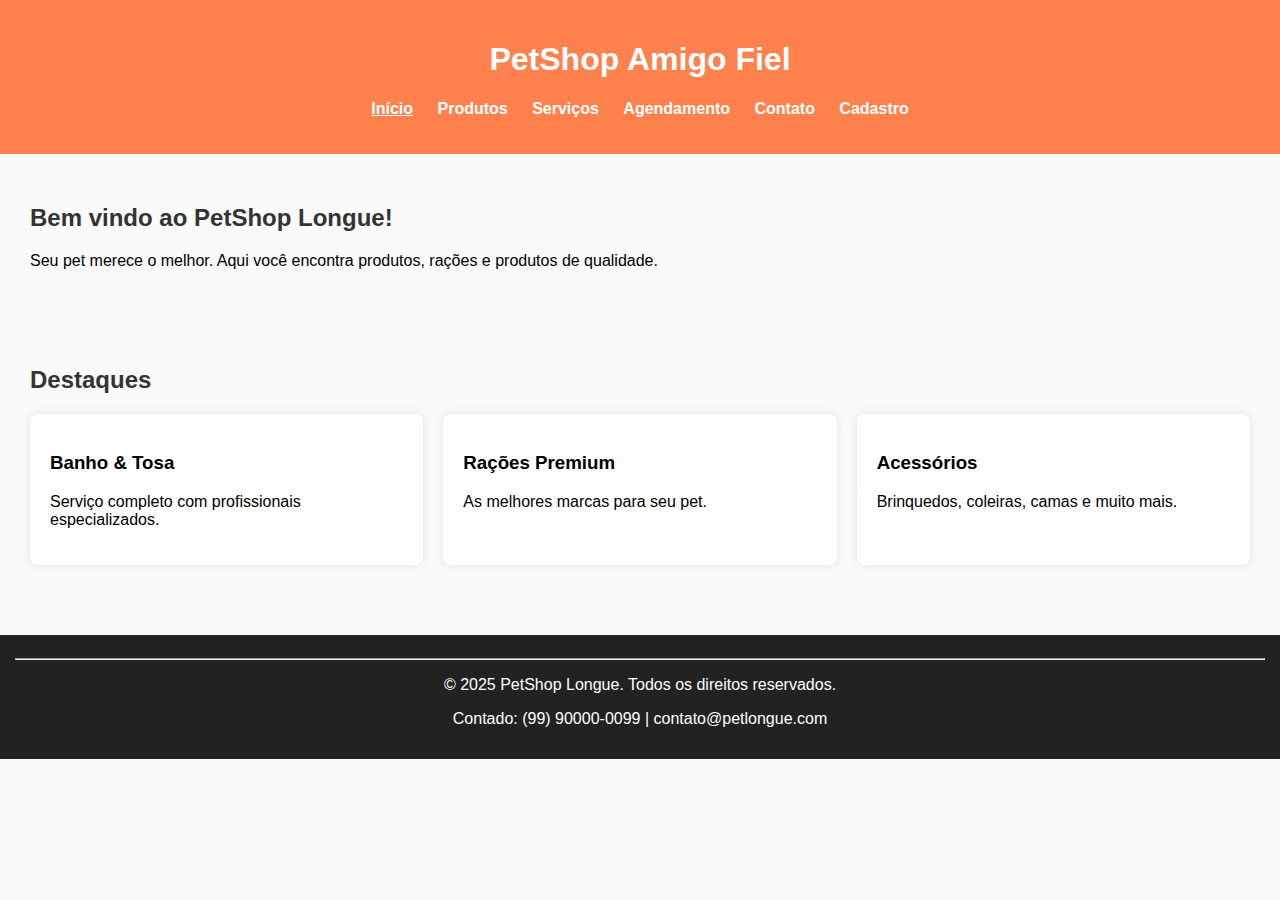
<file: Index.html>
<!DOCTYPE html>
<html>

<head>
    <meta charset="UTF-8">
    <title> PetShop Longue</title>
    <meta name="viewport" content="width=device-width, initial-scale=1.0">
    <link rel="stylesheet" href="css/styles.css">
</head>

<body>
    <header class="site-header" role="banner">
        <div class="container header-inner">
            <div class="brand">
                <h1>PetShop Amigo Fiel</h1>
            </div>

            <nav class="main-nav" role="navigation" aria-label="Menu principal">
                <ul>
                    <li><a class="ativo" href="index.html" aria-current="page">Início</a></li>
                    <li><a href="produtos.html">Produtos</a></li>
                    <li><a href="servicos.html">Serviços</a></li>
                    <li><a href="agendamento.html">Agendamento</a></li>
                    <li><a href="contato.html">Contato</a></li>
                    <li><a href="cadastro.html">Cadastro</a></li>
                </ul>
            </nav>
        </div>
    </header>

    <section class="banner">
        <h2>Bem vindo ao PetShop Longue!</h2>
        <p>Seu pet merece o melhor. Aqui você encontra produtos, rações e produtos de qualidade.</p>
    </section>


    <section class="destaques">
        <h2>Destaques</h2>
        <div class="grid">
            <div class="card">
                <h3>Banho & Tosa</h3>
                <p>Serviço completo com profissionais especializados.</p>
            </div>

            <div class="card">
                <h3>Rações Premium</h3>
                <p>As melhores marcas para seu pet.</p>
            </div>

            <div class="card">
                <h3>Acessórios</h3>
                <p>Brinquedos, coleiras, camas e muito mais.</p>
            </div>
        </div>
    </section>

    <footer>
        <hr>
        <p>&copy; 2025 PetShop Longue. Todos os direitos reservados.</p>
        <p>Contado: (99) 90000-0099 | contato@petlongue.com</p>
    </footer>
</body>

</html>
</file>
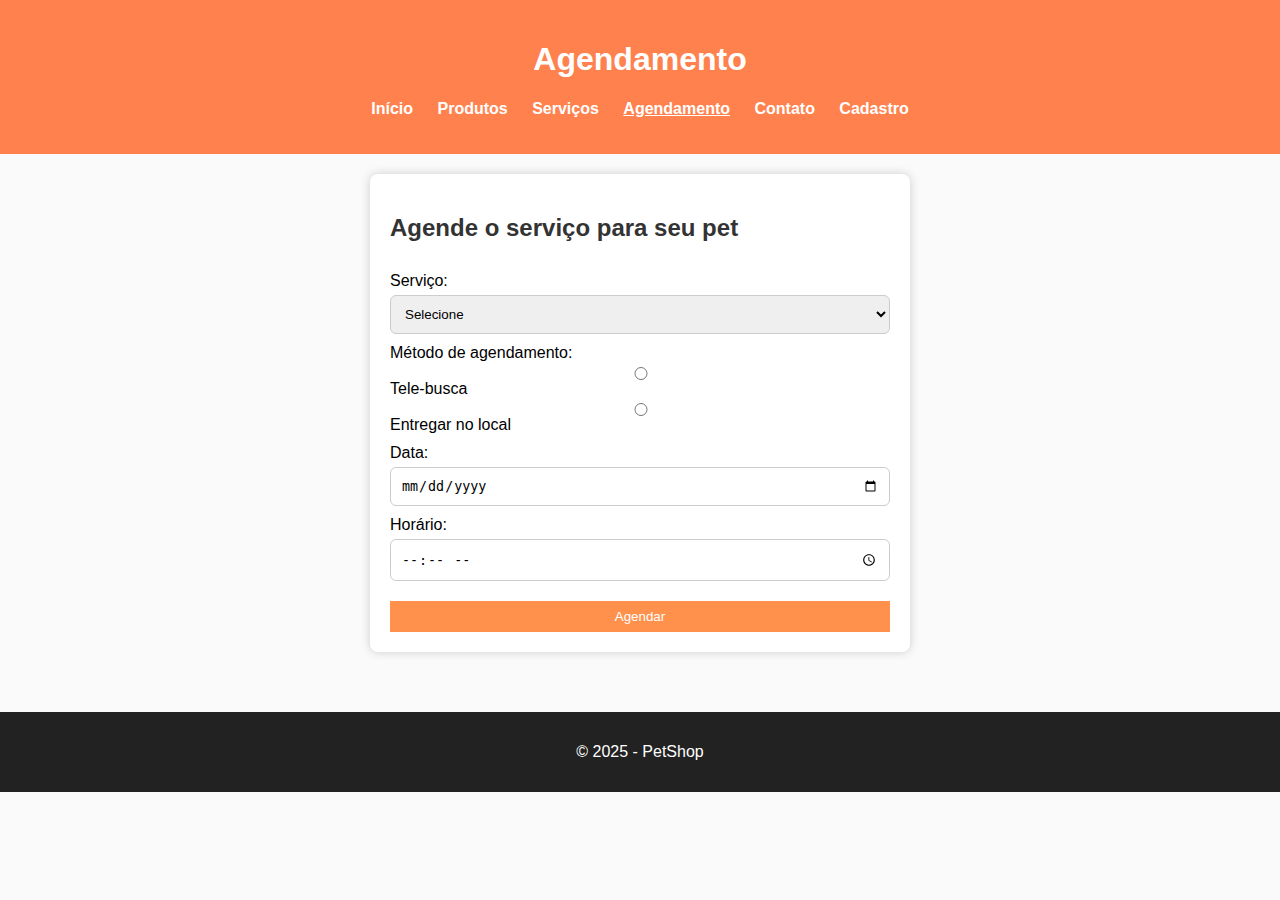
<file: agendamento.html>
<!DOCTYPE html>
<html>

<head>
    <meta charset="UTF-8">
    <title>Agendamento - PetShop</title>
    <meta name="viewport" content="width=device-width, initial-scale=1.0">
    <link rel="stylesheet" href="css/styles.css">
</head>

<body>

    <header>
        <h1>Agendamento</h1>
        <nav>
            <ul>
                <li><a href="index.html">Início</a></li>
                <li><a href="produtos.html">Produtos</a></li>
                <li><a href="servicos.html">Serviços</a></li>
                <li><a class="ativo" href="agendamento.html">Agendamento</a></li>
                <li><a href="contato.html">Contato</a></li>
                <li><a  href="cadastro.html">Cadastro</a></li>
            </ul>
        </nav>
    </header>

    <main>
        <section class="form-section">
            <h2>Agende o serviço para seu pet</h2>

            <form>
                <label for="servico">Serviço:</label>
                <select id="servico" required>
                    <option value="">Selecione</option>
                    <option value="banho">Banho</option>
                    <option value="tosa">Tosa</option>
                </select>

                <label>Método de agendamento:</label>
                <input type="radio" name="metodo" value="telebusca" required> Tele-busca
                <input type="radio" name="metodo" value="local" required> Entregar no local

                <label for="data">Data:</label>
                <input type="date" id="data" required>

                <label for="hora">Horário:</label>
                <input type="time" id="hora" required>

                <button type="submit">Agendar</button>
            </form>
        </section>
    </main>

    <footer>
        <p>&copy; 2025 - PetShop</p>
    </footer>

</body>

</html>
</file>
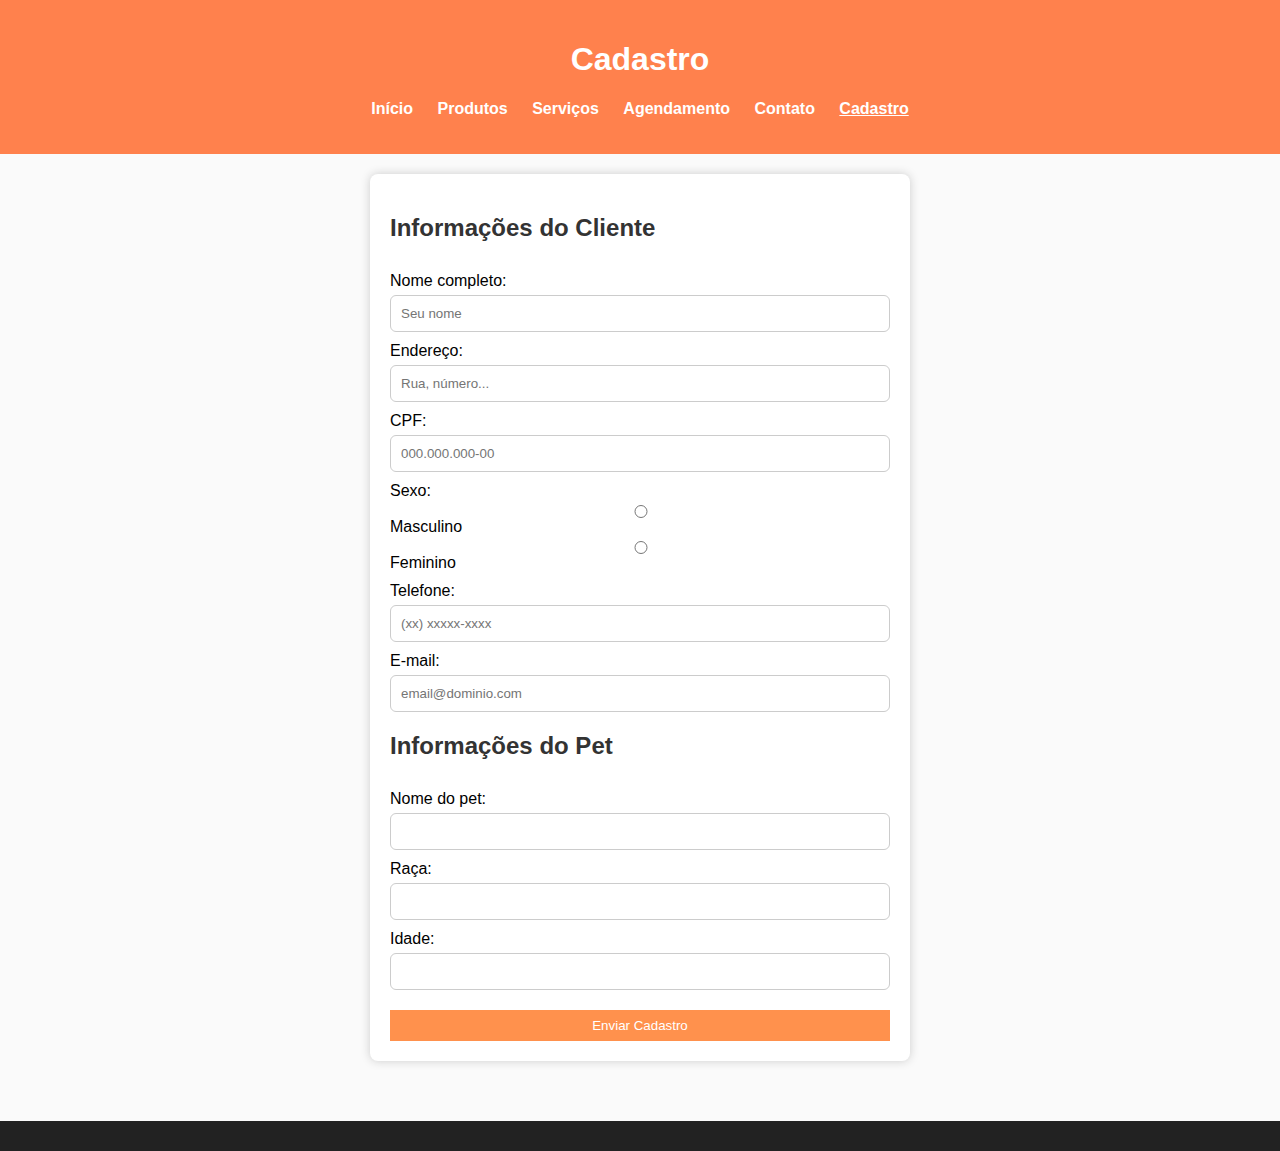
<file: cadastro.html>
<!DOCTYPE html>
<html lang="pt-BR">

<head>
    <meta charset="UTF-8">
    <title>Cadastro - PetShop Longue</title>
    <meta name="viewport" content="width=device-width, initial-scale=1.0">
    <link rel="stylesheet" href="css/styles.css">
</head>

<body>

    <header>
        <h1>Cadastro</h1>
        <nav>
            <ul>
                <li><a href="index.html">Início</a></li>
                <li><a href="produtos.html">Produtos</a></li>
                <li><a href="servicos.html">Serviços</a></li>
                <li><a href="agendamento.html">Agendamento</a></li>
                <li><a href="contato.html">Contato</a></li>
                <li><a class="ativo" href="cadastro.html">Cadastro</a></li>
            </ul>
        </nav>
    </header>

    <main>
        <section class="form-section">
            <h2>Informações do Cliente</h2>

            <form>
                <label for="nome">Nome completo:</label>
                <input type="text" id="nome" placeholder="Seu nome" required>

                <label for="endereco">Endereço:</label>
                <input type="text" id="endereco" placeholder="Rua, número..." required>

                <label for="cpf">CPF:</label>
                <input type="text" id="cpf" placeholder="000.000.000-00" required>

                <label>Sexo:</label>
                <input type="radio" name="sexo" value="M" required> Masculino
                <input type="radio" name="sexo" value="F" required> Feminino

                <label for="telefone">Telefone:</label>
                <input type="tel" id="telefone" placeholder="(xx) xxxxx-xxxx" required>

                <label for="email">E-mail:</label>
                <input type="email" id="email" placeholder="email@dominio.com" required>

                <h2>Informações do Pet</h2>

                <label for="pet-nome">Nome do pet:</label>
                <input type="text" id="pet-nome" required>

                <label for="raca">Raça:</label>
                <input type="text" id="raca" required>

                <label for="idade">Idade:</label>
                <input type="number" id="idade" min="0" max="30" required>

                <button type="submit">Enviar Cadastro</button>
            </form>
        </section>
    </main>

    <footer>
</file>
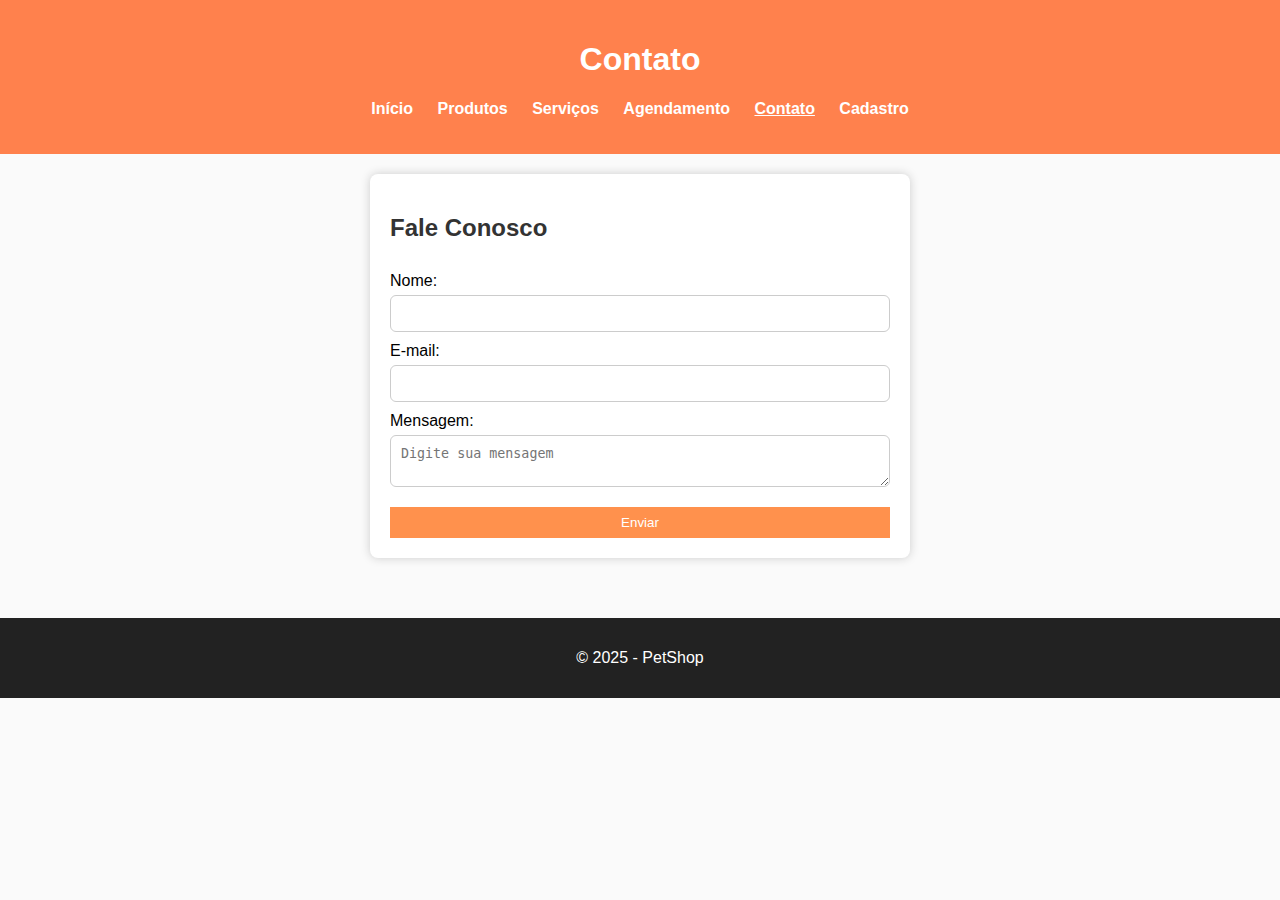
<file: contato.html>
<!DOCTYPE html>
<html lang="pt-BR">
<head>
    <meta charset="UTF-8">
    <title>Contato - PetShop</title>
    <meta name="viewport" content="width=device-width, initial-scale=1.0">
    <link rel="stylesheet" href="css/styles.css">
</head>
<body>

    <header>
        <h1>Contato</h1>
        <nav>
            <ul>
                <li><a href="index.html">Início</a></li>
                <li><a href="produtos.html">Produtos</a></li>
                <li><a href="servicos.html">Serviços</a></li>
                <li><a href="agendamento.html">Agendamento</a></li>
                <li><a class="ativo" href="contato.html">Contato</a></li>
                <li><a href="cadastro.html">Cadastro</a></li>
            </ul>
        </nav>
    </header>

<main>
    <section class="form-section">
        <h2>Fale Conosco</h2>

        <form>
            <label for="nome">Nome:</label>
            <input type="text" id="nome" required>

            <label for="email">E-mail:</label>
            <input type="email" id="email" required>

            <label for="mensagem">Mensagem:</label>
            <textarea id="mensagem" required placeholder="Digite sua mensagem"></textarea>

            <button type="submit">Enviar</button>
        </form>
    </section>
</main>

<footer>
    <p>&copy; 2025 - PetShop</p>
</footer>

</body>
</html>
</file>
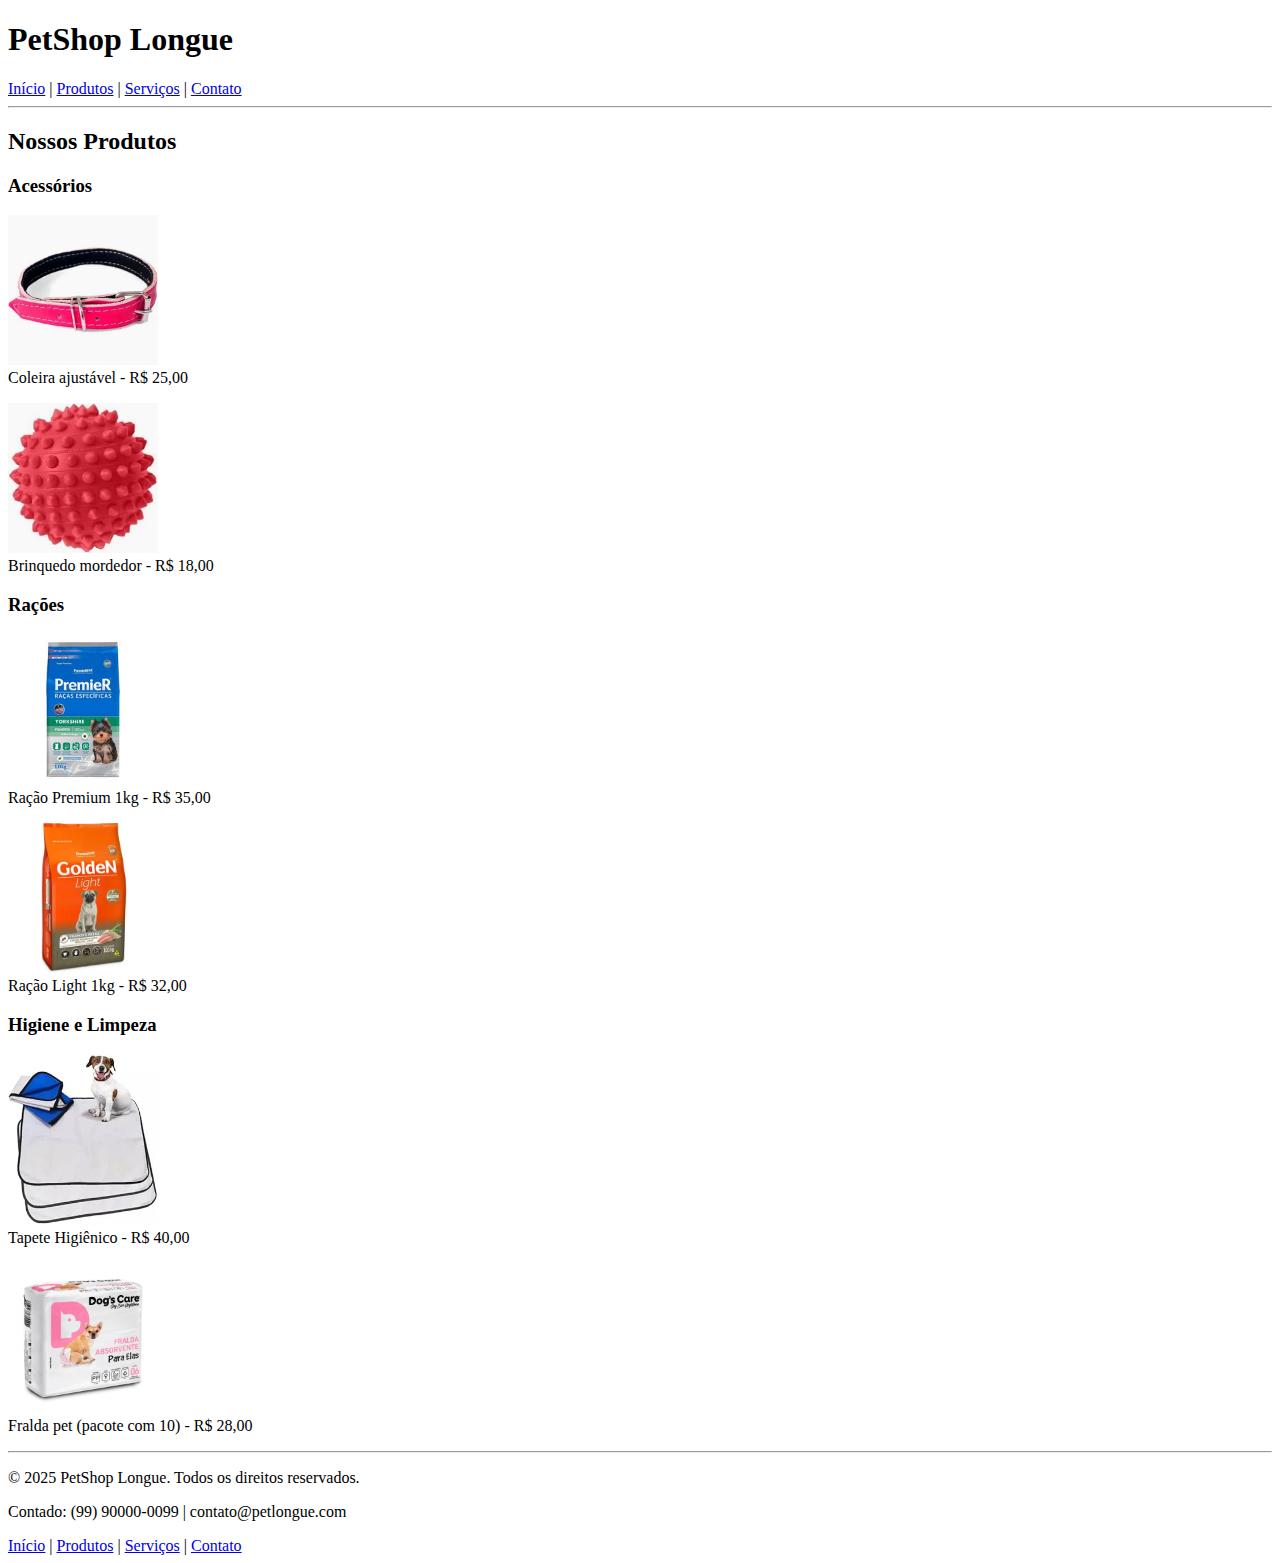
<file: produtos.html>
<!DOCTYPE html>
<html>
    <head>
        <meta charset="UTF-8">
        <title>Produtos - Petshop Longue</title>
    </head>

    <body>
        <header>
            <h1>PetShop Longue</h1>
            <nav>
            <a href="index.html">Início</a> |
            <a href="produtos.html">Produtos</a> |
            <a href="servicos.html">Serviços</a> |
            <a href="contato.html">Contato</a>
        </nav>
        <hr>
        </header>
    </body>

    <main>
        <h2>Nossos Produtos</h2>

        <h3>Acessórios</h3>
        <p><img src="imagens/coleira.jpg" alt="Coleira para cães" width="150"><br>Coleira ajustável - R$ 25,00</p>
        <p><img src="imagens/brinquedo.jpg" alt="Brinquedo de borracha" width="150"><br>Brinquedo mordedor - R$ 18,00</p>

        <h3>Rações</h3>
        <p><img src="imagens/racao1.jpg" alt="Ração premium" width="150"><br>Ração Premium 1kg - R$ 35,00</p>
        <p><img src="imagens/racao2.jpg" alt="Ração light" width="150"><br>Ração Light 1kg - R$ 32,00</p>

        <h3>Higiene e Limpeza</h3>
        <p><img src="imagens/tapete.jpg" alt="Tapete higiênico" width="150"><br>Tapete Higiênico - R$ 40,00</p>
        <p><img src="imagens/fralda.jpg" alt="Fralda pet" width="150"><br>Fralda pet (pacote com 10) - R$ 28,00</p>
    </main>

    <footer>
        <hr>
        <p>&copy; 2025 PetShop Longue. Todos os direitos reservados.</p>
        <p>Contado: (99) 90000-0099 | contato@petlongue.com</p>
        <nav>
            <a href="index.html">Início</a> |
            <a href="produtos.html">Produtos</a> |
            <a href="servicos.html">Serviços</a> |
            <a href="contato.html">Contato</a>
        </nav>
    </footer>
</html>
</file>
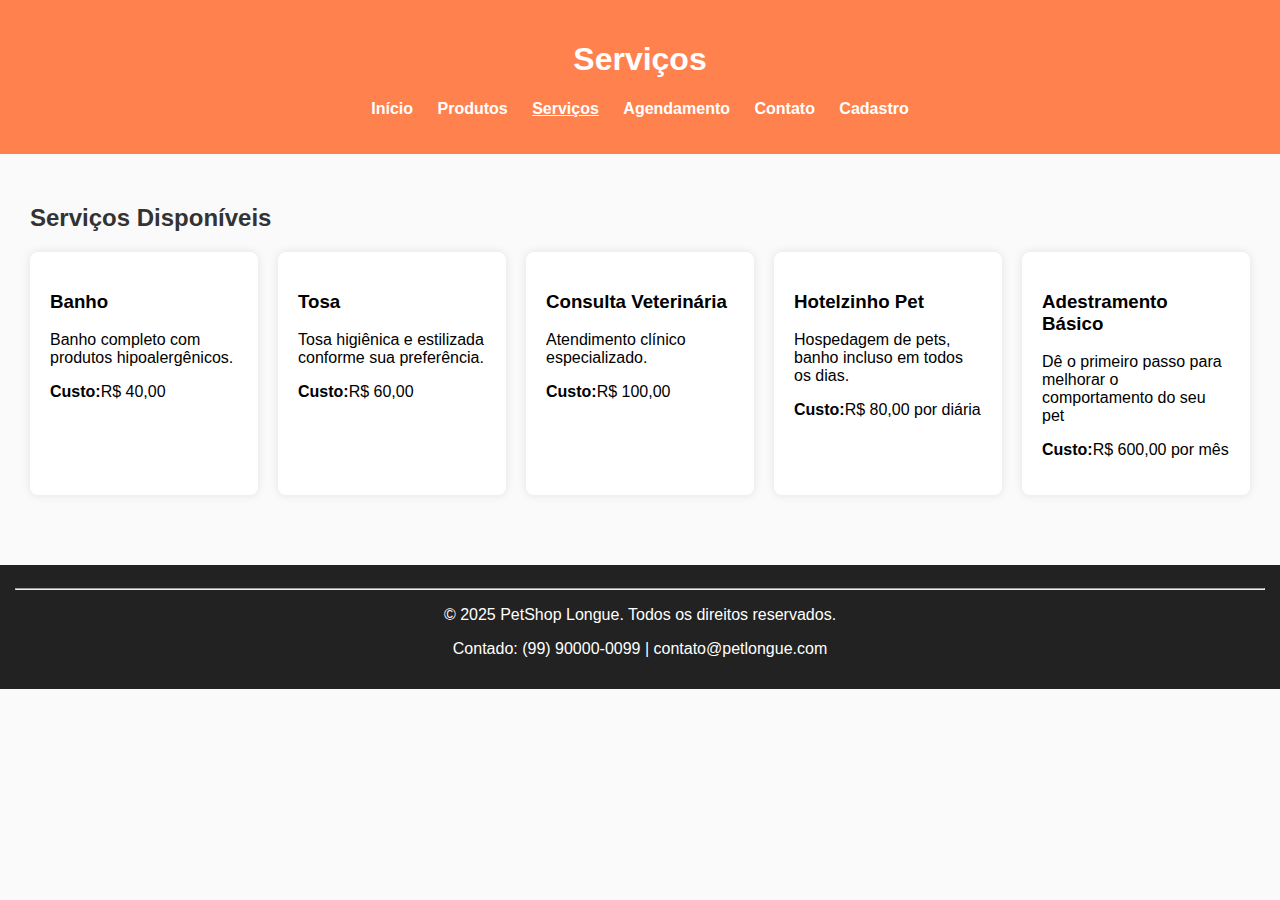
<file: servicos.html>
<!DOCTYPE html>
<html>

<head>
    <meta charset="UTF-8">
    <title>Serviços - Petshop Longue</title>
    <meta name="viewport" content="width=device-width, initial-scale=1.0">
    <link rel="stylesheet" href="css/styles.css">
</head>

<body>
    <header>
        <h1>Serviços</h1>
        <nav>
            <ul>
                <li><a href="index.html">Início</a></li>
                <li><a href="produtos.html">Produtos</a></li>
                <li><a class="ativo" href="servicos.html">Serviços</a></li>
                <li><a href="agendamento.html">Agendamento</a></li>
                <li><a href="contato.html">Contato</a></li>
                <li><a href="cadastro.html">Cadastro</a></li>
            </ul>
        </nav>
    </header>

    <section class="servicos-lista">
        <h2>Serviços Disponíveis</h2>

        <div class="grid">
            <div class="card">
                <h3>Banho</h3>
                <p>Banho completo com produtos hipoalergênicos.</p>
                <p><strong>Custo:</strong>R$ 40,00</p>
            </div>
            <div class="card">
                <h3>Tosa</h3>
                <p>Tosa higiênica e estilizada conforme sua preferência.</p>
                <p><strong>Custo:</strong>R$ 60,00</p>
            </div>
            <div class="card">
                <h3>Consulta Veterinária</h3>
                <p>Atendimento clínico especializado.</p>
                <p><strong>Custo:</strong>R$ 100,00</p>
            </div>
            <div class="card">
                <h3>Hotelzinho Pet</h3>
                <p>Hospedagem de pets, banho incluso em todos os dias.</p>
                <p><strong>Custo:</strong>R$ 80,00 por diária</p>
            </div>
            <div class="card">
                <h3>Adestramento Básico</h3>
                <p>Dê o primeiro passo para melhorar o comportamento do seu pet</p>
                <p><strong>Custo:</strong>R$ 600,00 por mês</p>
            </div>
        </div>
    </section>
    <footer> 
        <hr>
        <p>&copy; 2025 PetShop Longue. Todos os direitos reservados.</p>
        <p>Contado: (99) 90000-0099 | contato@petlongue.com</p>
    </footer>
</body>

</html>
</file>
<file: css/styles.css>
body {
    font-family: Arial, Helvetica, sans-serif;
    margin: 0;
    background: #fafafa;
}

header {
    background: #ff814d;
    padding: 20px;
    text-align: center;
    color: white;
}

nav ul {
    list-style: none;
    padding: 0;
    margin-top: 15px;
}

nav ul li {
    display: inline-block;
    margin: 0 10px;
}

nav ul li a {
    color: white;
    text-decoration: none;
    font-weight: bold;
}

nav ul li a.ativo {
    text-decoration: underline;
}

section {
    padding: 30px;
}

h2 {
    color: #333;
}

.grid {
    display: flex;
    gap: 20px;
    margin-top: 20px;
}

.card {
    background: white;
    padding: 20px;
    border-radius: 8px;
    box-shadow: 0 0 10px rgba(0, 0, 0, 0.1);
    flex: 1;
}

.cardProduto {
    background: white;
    padding: 20px;
    border-radius: 8px;
    flex: 1;
    text-align: center;
}
.form-section {
    background: white;
    padding: 20px;
    border-radius: 8px;
    max-width: 500px;
    margin: auto;
    box-shadow: 0 0 10px #ccc;
}

form {
    display: flex;
    flex-direction: column;
}

label {
    margin-top: 10px;
}

input, select, textarea, button {
    padding: 8px;
    margin-top: 5px;
}

input,
textarea,
select {
    padding: 10px;
    border: 1px solid #ccc;
    border-radius: 6px;
}

button {
    background-color: #ff914d;
    color: white;
    border: none;
    margin-top: 20px;
    cursor: pointer;
}

button:hover {
    background-color: #ff6f2d;
}


footer {
    background: #222;
    color: white;
    padding: 15px;
    text-align: center;
    margin-top: 40px;
}
main {
    padding: 20px;
}
</file>
